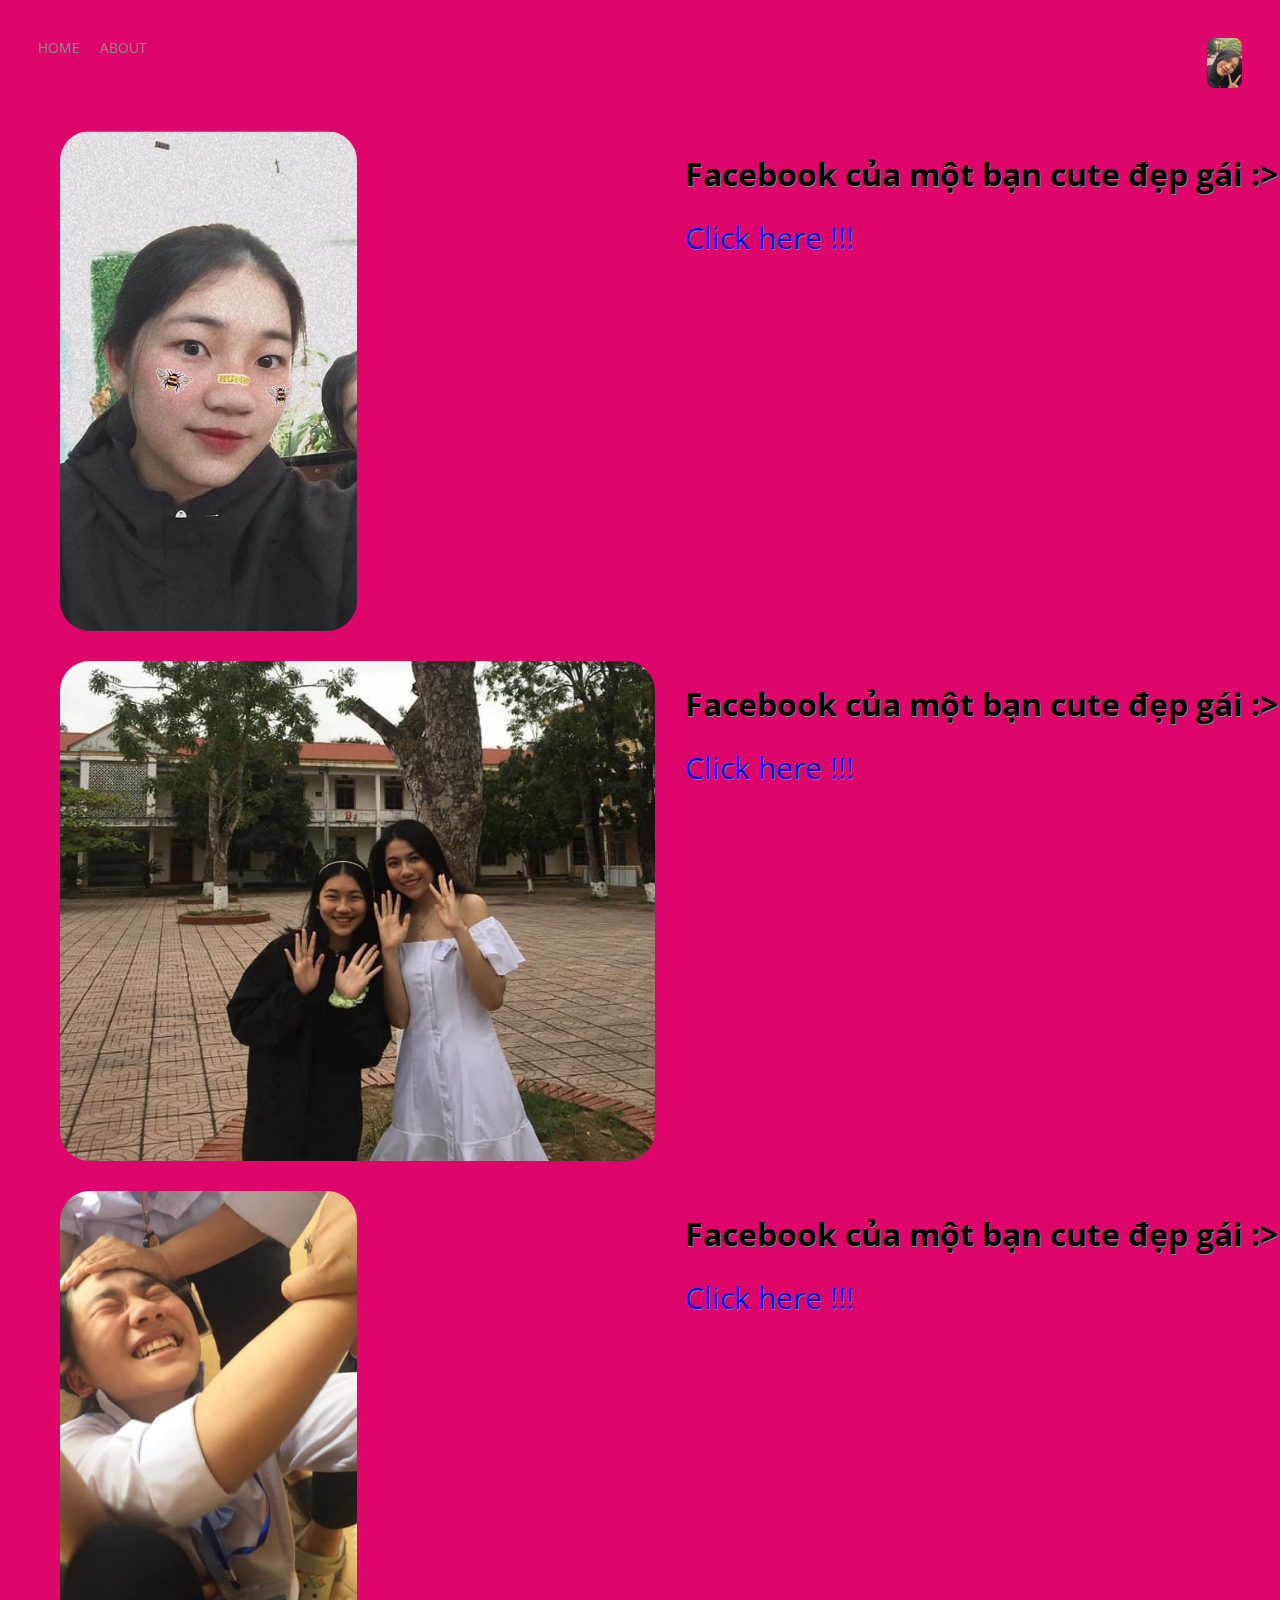
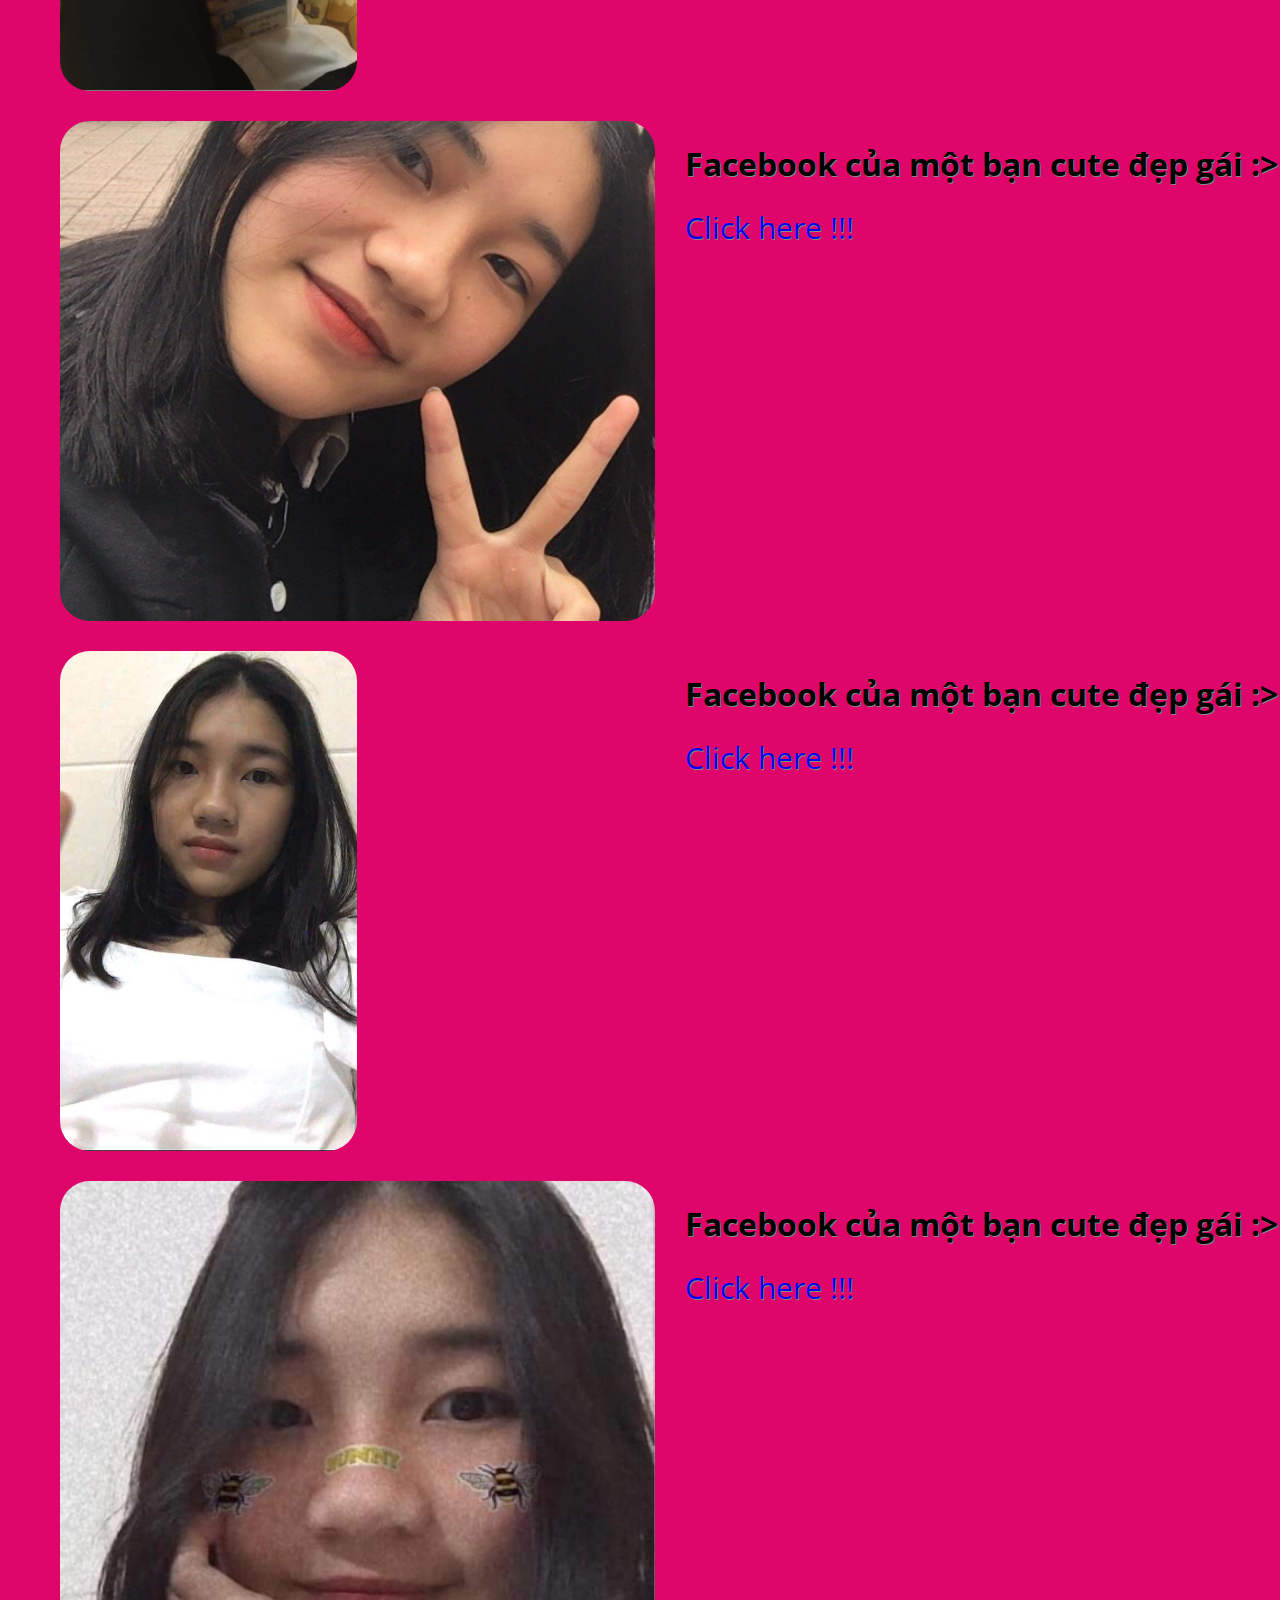
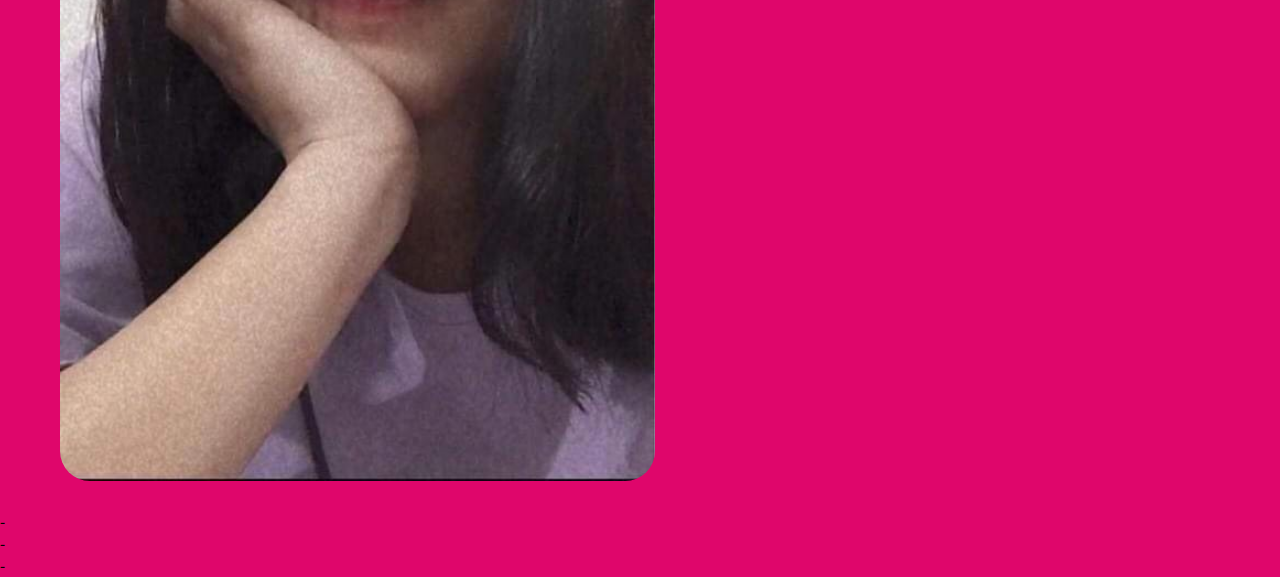
<file: index.html>
<!DOCTYPE html>
<html lang="en">
    <head>
        <link rel="shortcut icon" href="Images/95b3c32993df5b8102ce.jpg" />
        <meta charset="UTF-8">
        <title>Project Dành cho Quỳnh</title>
        <link rel="preconnect" href="https://fonts.googleapis.com">
        <link rel="preconnect" href="https://fonts.gstatic.com" crossorigin>
        <link
            href="https://fonts.googleapis.com/css2?family=Lobster&family=Open+Sans&display=swap"
            rel="stylesheet">
        <link rel="stylesheet" href="styles.css">
    </head>
    <body>
        <div class="container">
            <div class="nav-wrapper">
                <div class="left-side">
                    <div class="nav-link-wrapper">
                        <a href="index.html">Home</a>
                    </div>

                    <div class="nav-link-wrapper">
                        <a href="about.html">About</a>
                    </div>
                </div>

                <div class="right-side">
                    <div class="brand">
                        <div class="logo">
                            <img src="Images/95b3c32993df5b8102ce.jpg">
                        </div>
                    </div>
                </div>
            </div>
            <div class="content-wrapper">
                <div class="avt-photos">
                    <div class="avt-photo">
                        <div class="nothing"></div>

                        <div class="img-background"
                            style="background-image:url(Images/5c916d6e3d98f5c6ac89.jpg)"></div>
                        <div class="nothing"></div>
                        <div class="text-wrapper">
                            <h1> Facebook của một bạn cute đẹp gái :> </h1>

                            <div class="link">
                                <a
                                    href="https://www.facebook.com/nhqy123"
                                    target="_blank">Click here !!!</a>
                            </div>
                        </div>

                    </div>

                    <div class="avt-photo">
                        <div class="nothing"></div>

                        <div class="img-background1"
                            style="background-image:url(Images/5bf27f022ff4e7aabee5.jpg)"></div>
                        <div class="nothing"></div>
                        <div class="text-wrapper">
                            <h1> Facebook của một bạn cute đẹp gái :> </h1>

                            <div class="link">
                                <a
                                    href="https://www.facebook.com/nhqy123"
                                    target="_blank">Click here !!!</a>
                            </div>
                        </div>

                    </div>

                    <div class="avt-photo">
                        <div class="nothing"></div>

                        <div class="img-background3"
                            style="background-image:url(Images/8149c58b957d5d23046c.jpg)"></div>
                        <div class="nothing"></div>
                        <div class="text-wrapper">
                            <h1> Facebook của một bạn cute đẹp gái :> </h1>

                            <div class="link">
                                <a
                                    href="https://www.facebook.com/nhqy123"
                                    target="_blank">Click here !!!</a>
                            </div>
                        </div>

                    </div>

                    <div class="avt-photo">
                        <div class="nothing"></div>

                        <div class="img-background1"
                            style="background-image:url(Images/95b3c32993df5b8102ce.jpg)"></div>
                        <div class="nothing"></div>
                        <div class="text-wrapper">
                            <h1> Facebook của một bạn cute đẹp gái :> </h1>

                            <div class="link">
                                <a
                                    href="https://www.facebook.com/nhqy123"
                                    target="_blank">Click here !!!</a>
                            </div>
                        </div>

                    </div>

                    <div class="avt-photo">
                        <div class="nothing"></div>

                        <div class="img-background3"
                            style="background-image:url(Images/d5178dd1dd2715794c36.jpg)"></div>
                        <div class="nothing"></div>
                        <div class="text-wrapper">
                            <h1> Facebook của một bạn cute đẹp gái :> </h1>

                            <div class="link">
                                <a
                                    href="https://www.facebook.com/nhqy123"
                                    target="_blank">Click here !!!</a>
                            </div>
                        </div>

                    </div>

                    <div class="avt-photo">
                        <div class="nothing"></div>

                        <div class="img-background2"
                            style="background-image:url(Images/f7742cb67c40b41eed51.jpg)"></div>
                        <div class="nothing"></div>
                        <div class="text-wrapper">
                            <h1> Facebook của một bạn cute đẹp gái :> </h1>

                            <div class="link">
                                <a
                                    href="https://www.facebook.com/nhqy123"
                                    target="_blank">Click here !!!</a>
                            </div>
                        </div>

                    </div>
                    <div class="nothing">-</div>
                    <div class="nothing">-</div>
                    <div class="nothing">-</div>

                </div>
            </div>
        </div>
    </body>
    <script>
        const Avtphotos = document.querySelectorAll('.avt-photo')

        Avtphotos.forEach(Avtphoto => {
            Avtphoto.addEventListener('mouseover', () => {
                console.log(Avtphoto.childNodes[1].classList);
                Avtphoto.childNodes[1].classList.add('img-darken');
            })
        })
        Avtphotos.forEach(Avtphoto => {
            Avtphoto.addEventListener('mouseout', () => {
                console.log(Avtphoto.childNodes[1].classList);
                Avtphoto.childNodes[1].classList.remove('img-darken');
            })
        })


    </script>
</html>
</file>
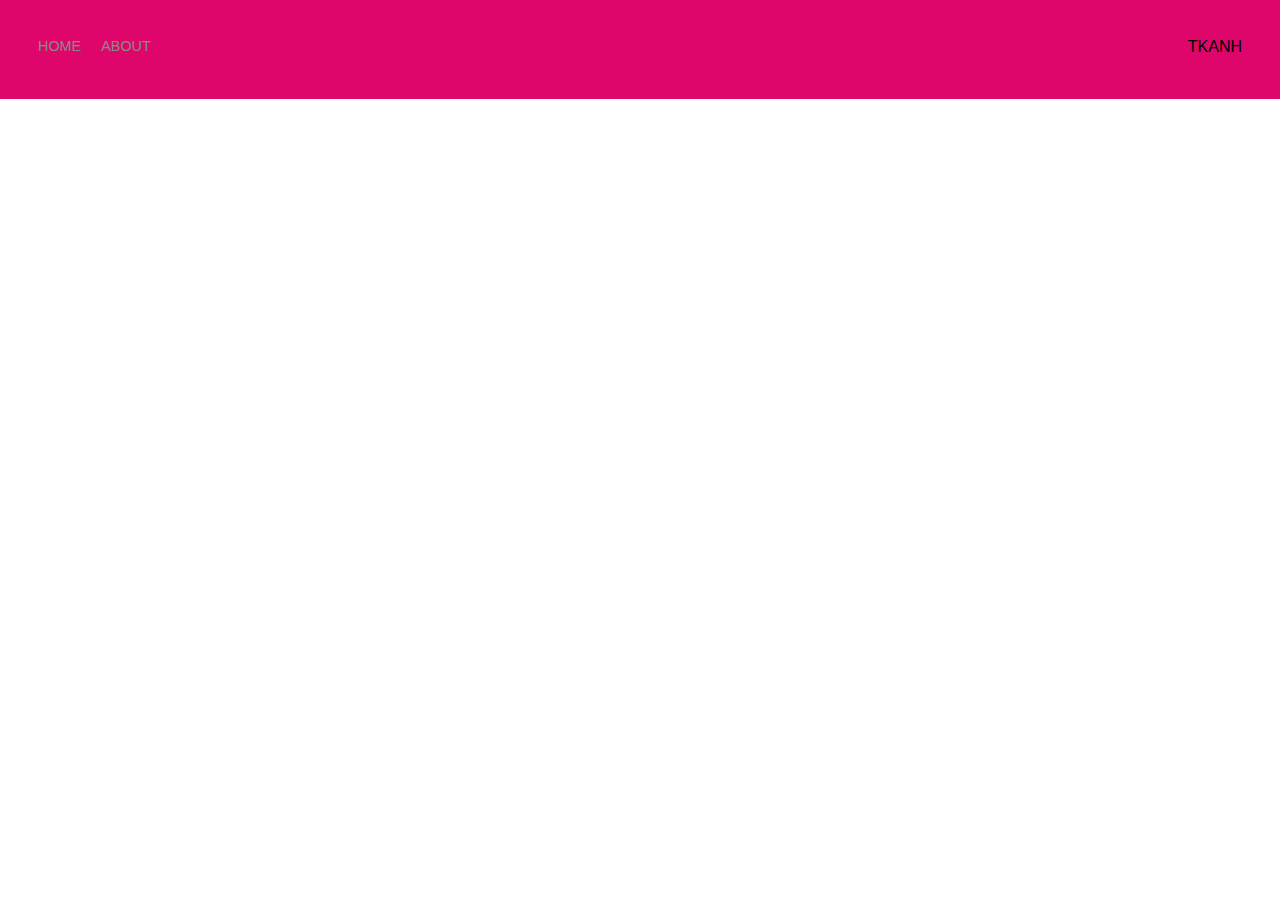
<file: about.html>
<!DOCTYPE html>
<html lang="en">
    <head>
        <link rel="shortcut icon" href="Images/logo.jpg" />
        <meta charset="UTF-8">
        <title>About My Project</title>
        <link rel="stylesheet" href="styles.css">
    </head>
    <body>
        <div class="container">
            <div class="nav-wrapper">
                <div class="left-side">
                    <div class="nav-link-wrapper">
                        <a href="index.html">Home</a>
                    </div>

                    <div class="nav-link-wrapper">
                        <a href="about.html">About</a>
                    </div>
                </div>

                <div class="right-side">
                    <div class="brand">
                        <div>TKANH</div>
                    </div>
                </div>

            </div>
        </div>
    </body>
</html>
</file>
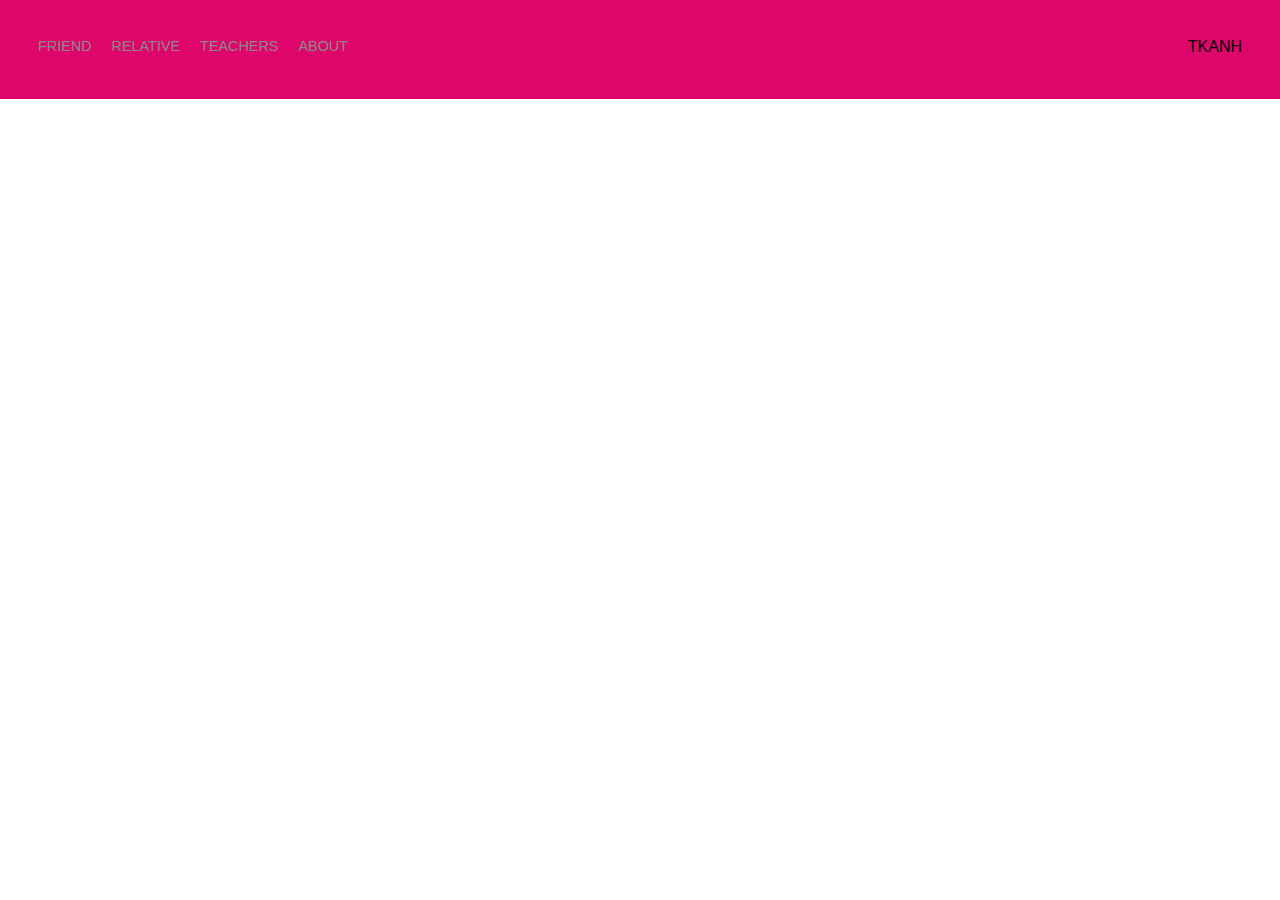
<file: relative.html>
<!DOCTYPE html>
<html lang="en">
    <head>
        <meta charset="UTF-8">
        <title>List Facebook Relatives</title>
        <link rel="stylesheet" href="styles.css">
    </head>
    <body>
        <div class="container">
            <div class="nav-wrapper">
                <div class="left-side">
                    <div class="nav-link-wrapper">
                        <a href="index.html">Friend</a>
                    </div>

                    <div class="nav-link-wrapper">
                        <a href="relative.html">Relative</a>
                    </div>

                    <div class="nav-link-wrapper">
                        <a href="teachers.html">Teachers</a>
                    </div>
                    <div class="nav-link-wrapper">
                        <a href="about.html">About</a>
                    </div>
                </div>

                <div class="right-side">
                    <div class="brand">
                        <div>TKANH</div>
                    </div>
                </div>

            </div>
        </div>
    </body>
</html>
</file>
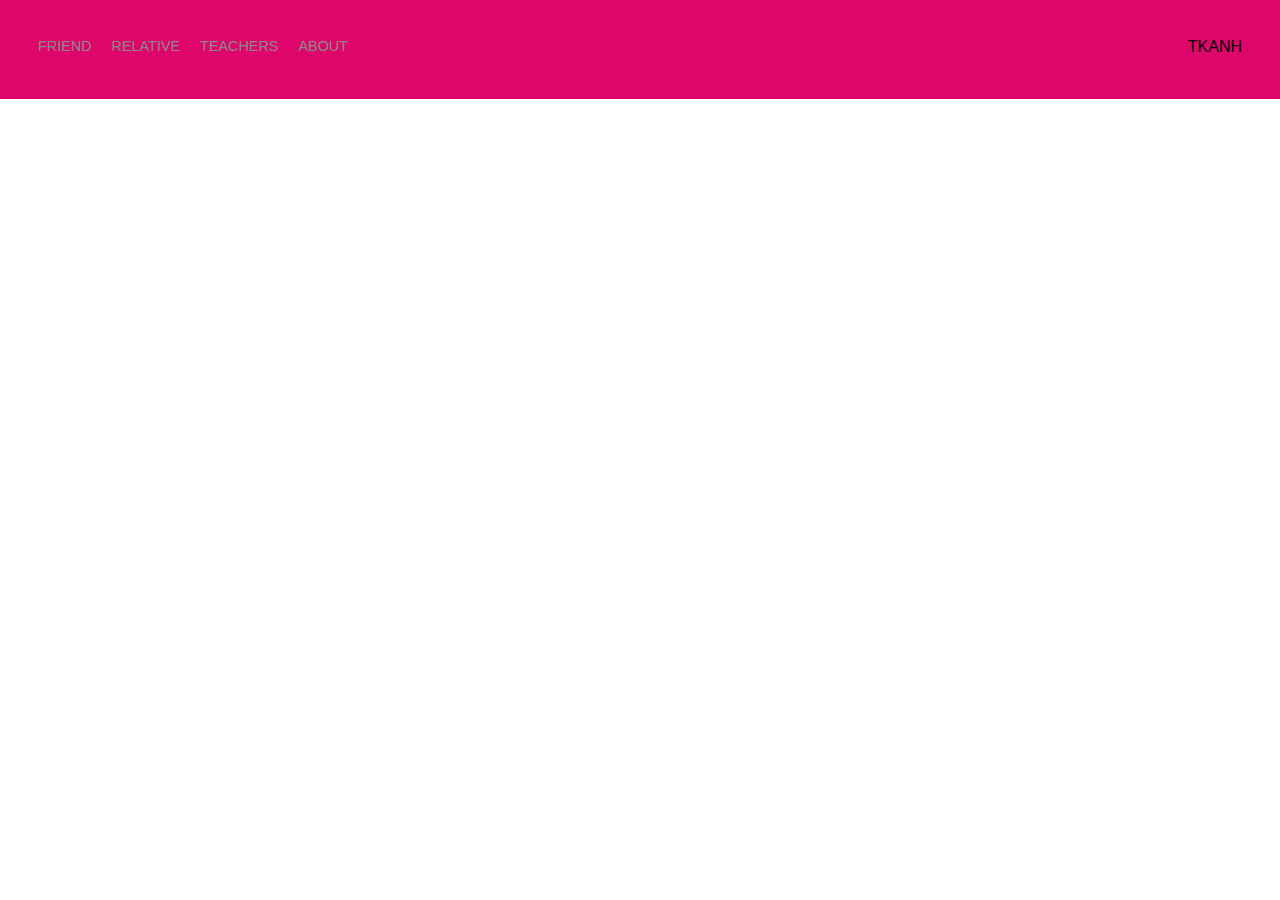
<file: teachers.html>
<!DOCTYPE html>
<html lang="en">
    <head>
        <meta charset="UTF-8">
        <title>List Facebook Teachers</title>
        <link rel="stylesheet" href="styles.css">
    </head>
    <body>
        <div class="container">
            <div class="nav-wrapper">
                <div class="left-side">
                    <div class="nav-link-wrapper">
                        <a href="index.html">Friend</a>
                    </div>

                    <div class="nav-link-wrapper">
                        <a href="relative.html">Relative</a>
                    </div>

                    <div class="nav-link-wrapper">
                        <a href="teachers.html">Teachers</a>
                    </div>
                    <div class="nav-link-wrapper">
                        <a href="about.html">About</a>
                    </div>
                </div>

                <div class="right-side">
                    <div class="brand">
                        <div>TKANH</div>
                    </div>
                </div>

            </div>
        </div>
    </body>
</html>
</file>
<file: styles.css>
body {
    font-family: "Open Sans", sans-serif;
    margin: 0px;
}

.container {
    display: grid;
    grid-template-columns: 1fr;
}
.nav-wrapper {
    display: flex;
    justify-content: space-between;
    padding: 38px;
}

.left-side {
    display: flex;
}

.nav-wrapper > .left-side > div {
    margin-right: 20px;
    font-size: 0.9em;
    text-transform: uppercase;
}

.nav-link-wrapper {
    height: 22px;
    border-bottom: 1px solid transparent;
    transition: border-bottom 0.5s;
  }

.nav-link-wrapper a {
    color: #8a8a8a;
    text-decoration: none;
    transition: color 0.5s;
}

.nav-link-wrapper:hover {
    border-bottom: 1px solid black;
}

.nav-link-wrapper a:hover {
    color: lightseagreen;
}

.brand > .logo > img {
    height:50px;
    width:100%;
    border-radius: 8px;

}



.img-background {
    height: 500px;
    width: 50%;
    background-size: cover;
    background-position: top;
    background-repeat: no-repeat;
    border-radius: 30px;
    margin-bottom: 30px;
}

.img-background:hover {
    height: 700px;
    width: 90%;
    background-size: cover;
    background-position: top;
    background-repeat: no-repeat;
    border-radius: 30px;
}
.img-background1 {
    height: 500px;
    width: 100%;
    background-size: cover;
    background-position: bottom;
    background-repeat: no-repeat;
    border-radius: 30px;
    margin-bottom: 30px;
}

.img-background1:hover {
    height: 500px;
    width: 90%;
    background-size: cover;
    background-position: bottom;
    background-repeat: no-repeat;
    border-radius: 30px;
}

.img-background3 {
    height: 500px;
    width: 50%;
    background-size: cover;
    background-position: bottom;
    background-repeat: no-repeat;
    border-radius: 30px;
    margin-bottom: 30px;
}

.img-background3:hover {
    height: 500px;
    width: 60%;
    background-size: cover;
    background-position: bottom;
    background-repeat: no-repeat;
    border-radius: 30px;
}

.img-background2 {
    height: 900px;
    width: 100%;
    background-size: cover;
    background-position: bottom;
    background-repeat: no-repeat;
    border-radius: 30px;
    margin-bottom: 30px;
}

.img-background2:hover {
    height: 900px;
    width: 90%;
    background-size: cover;
    background-position: bottom;
    background-repeat: no-repeat;
    border-radius: 30px;
}



.img-darken {
    transition: 1s;
    filter: brightness(10%);
}

.avt-photo {
    display: grid;
    grid-template-columns: 0.1fr 1fr 0.05fr 1fr;
}

.link a {
    font-size: 30px;
    text-decoration: none;
    text-align: center;
}

.text-wrapper {
    text-shadow: 1px 1px #8a8a8a;
}

.container {
    background-color: rgb(223, 6, 107);
    background-size: cover;

}
</file>
